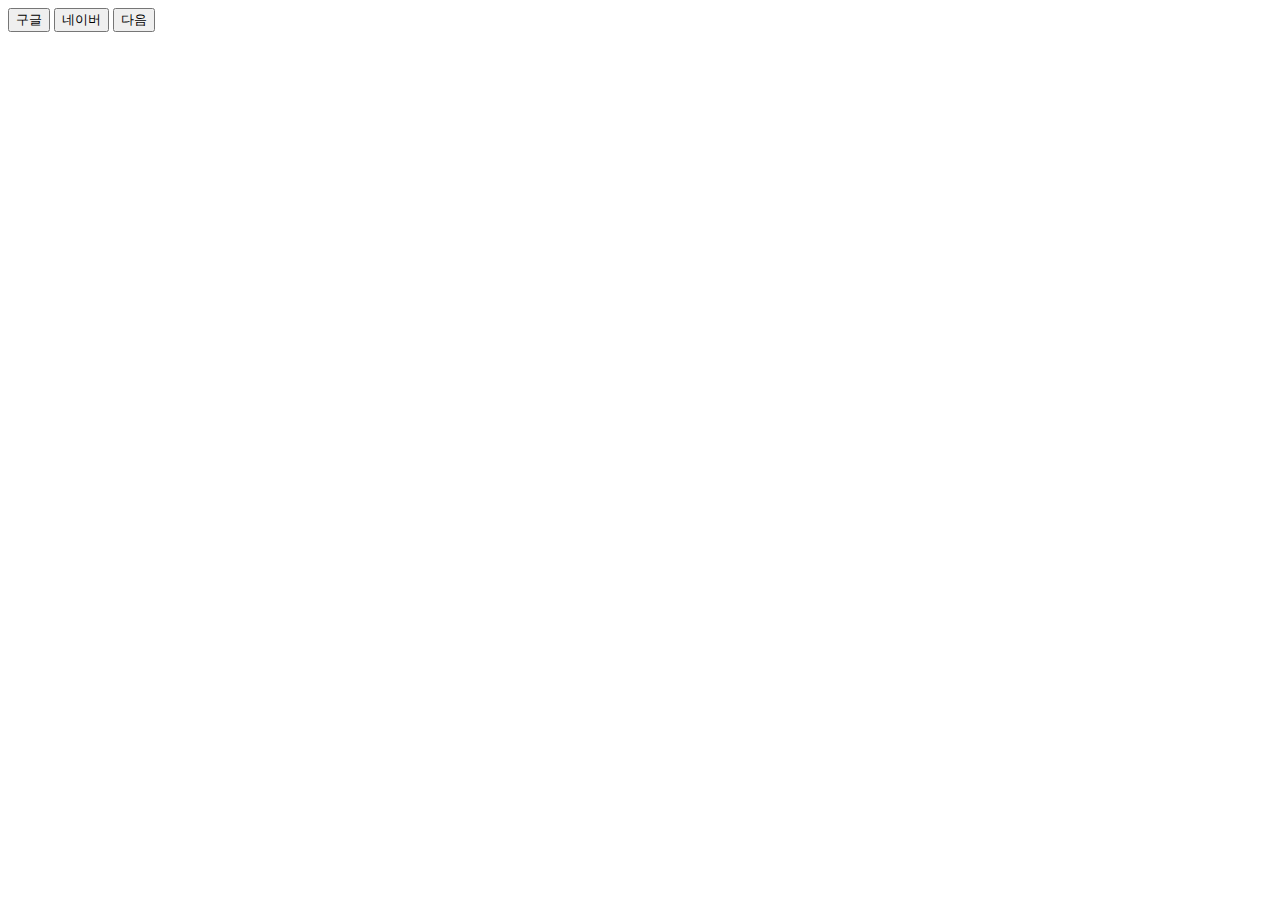
<file: WebClass2/WebContent/html/location.html>
<!DOCTYPE html>
<html>
  <head>
    <meta charset="utf-8">
    <title>aa</title>
    <script>
      function goPage(url){
        location.href = url;]
      }
    </script>
  </head>
  <body>
    <button onclick="goPage('http://www.google.com');">구글</button>
    <button onclick="goPage('http://www.naver.com');">네이버</button>
    <button onclick="window.open('http://www.daum.net','_blank');">다음</button>
  </body>
</html>
</file>
